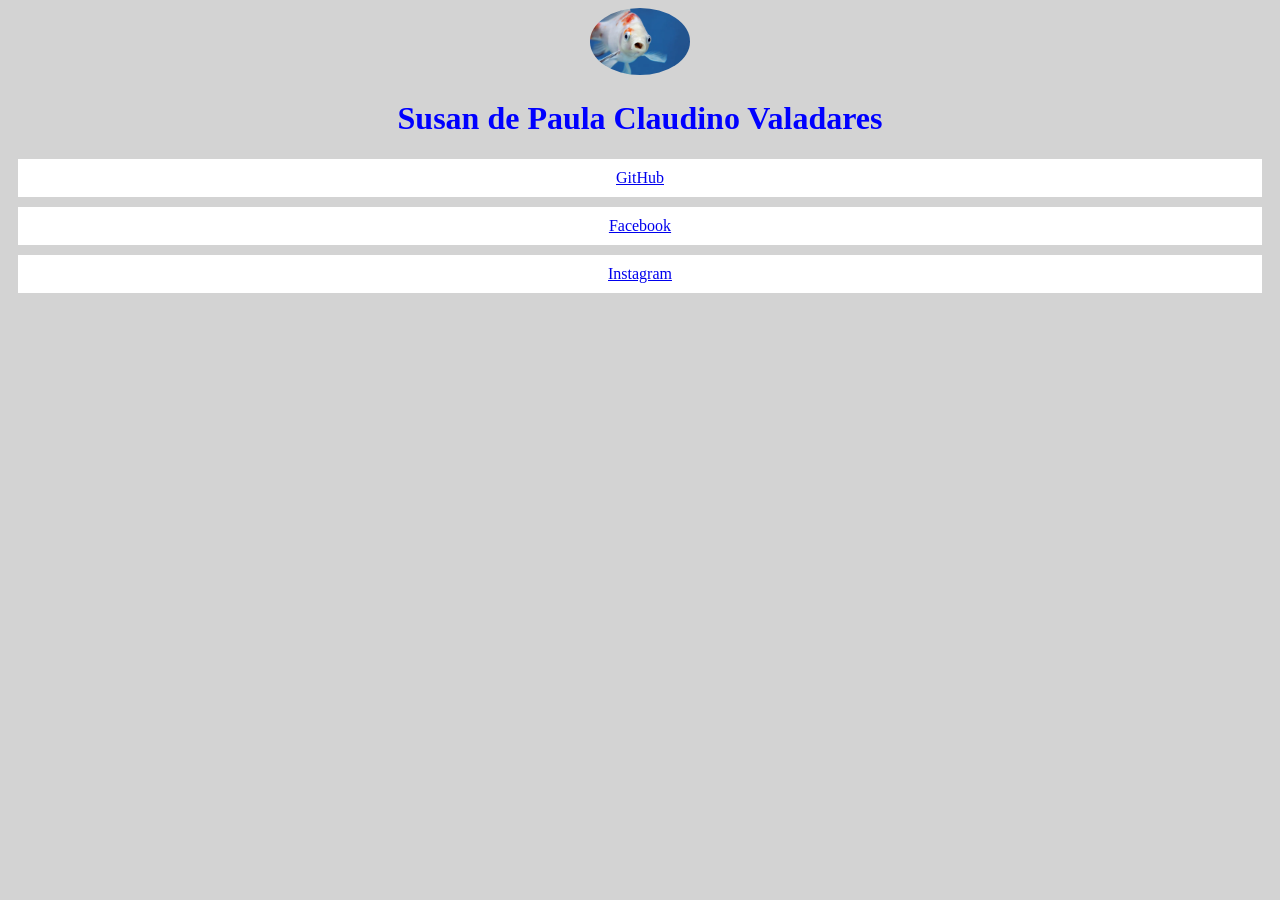
<file: externo/index.html>
<!DOCTYPE html>
<html lang="en">
<head>
    <meta charset="UTF-8">
    <meta name="viewport" content="width=device-width, initial-scale=1.0">
    <title>Externo</title>
    <link rel="stylesheet" href="style.css">
</head>


<body>
    <img src="/image.png">
    <h1>Susan de Paula Claudino Valadares</h1>
    <a href="#">GitHub</a>
    <a href="#">Facebook</a>
    <a href="#">Instagram</a>
</body>
</html>
</file>
<file: externo/style.css>
body {
  text-align: center;
  background-color: lightgray;
}

img {
  border-radius: 50%;
  width: 100px;
}

h1 {
  color: blue;
}

a {
  display: block;
  background-color: white;
  margin: 10px;
  padding: 10px;
}
</file>
